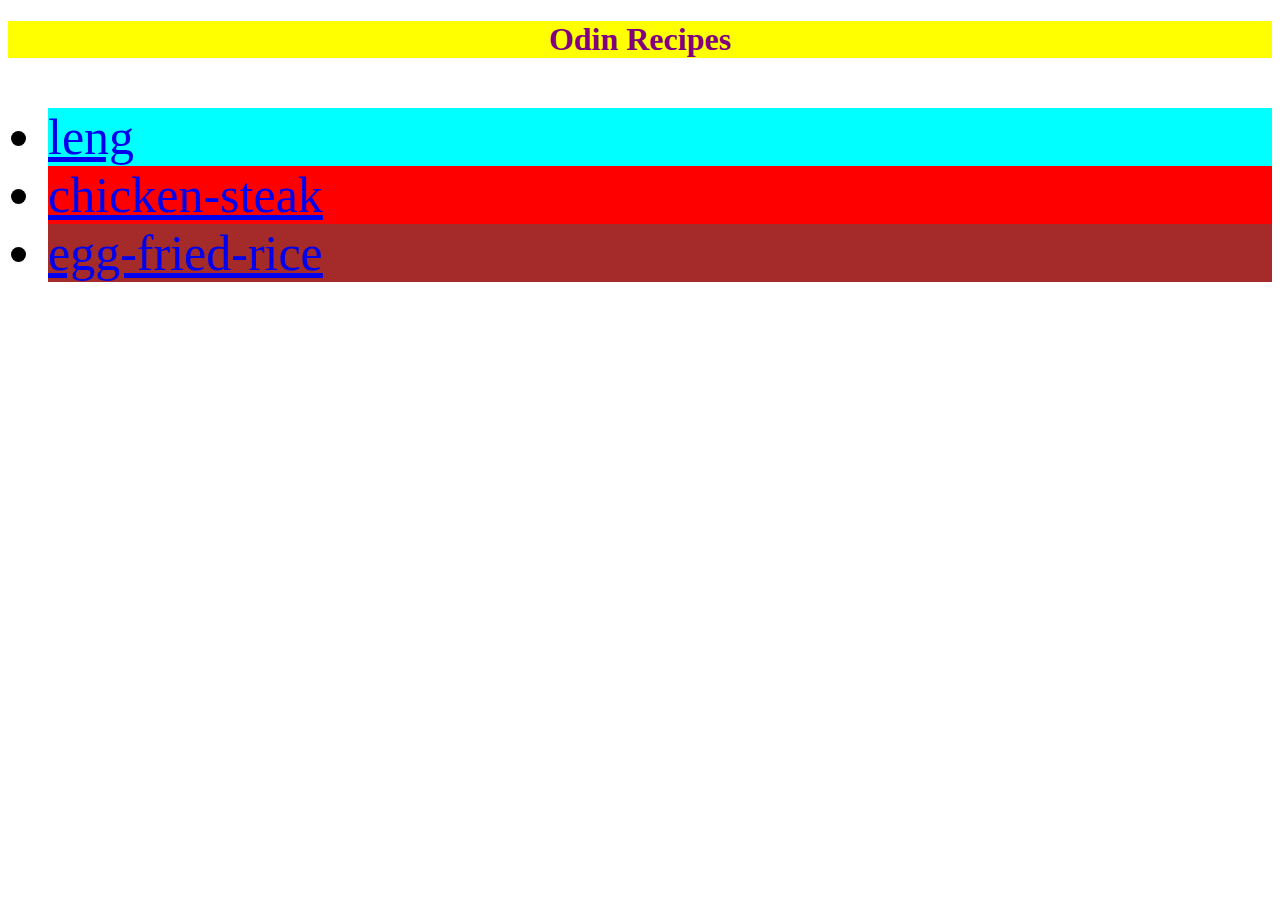
<file: index.html>
<!DOCTYPE html>
<html lang="en">
    <head>
        <link rel="stylesheet" href="style.css">
        <meta charset="UTF-8">
        <title>FIRST ODIN PROJECT</title>
    </head>
    <body> 
        <h1>Odin Recipes</h1>
        <ul>
            <li class="one">
                <a href="./recipes/leng.html">leng</a>
            </li>
            <li class="two">
                <a href="./recipes/chicken-steak.html">chicken-steak</a>
            </li>
            <li class="three">
                <a href="./recipes/egg-fried-rice.html">egg-fried-rice</a>
            </li>

        </ul>
        
    </body>
</html>
</file>
<file: style.css>
h1 {
    background: yellow;
    text-align: center;
    color:purple;
}

ul {
    font-size:50px
    
}

.one {
    background-color: aqua;
}

.two {
    background-color:red;
}

.three {
    background-color: brown;
}

h2 {
    background-color: red;
    color: white;
}
</file>
